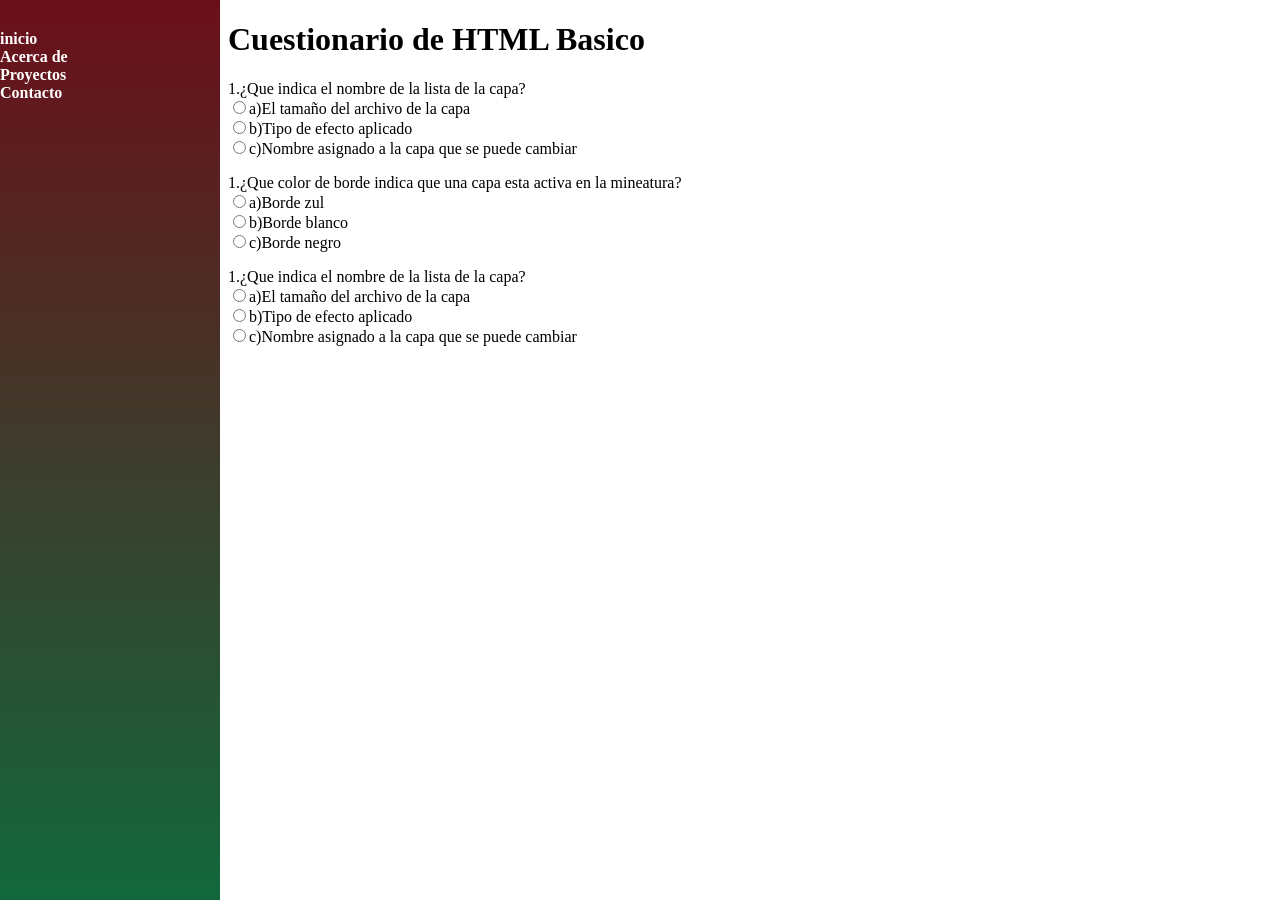
<file: cuestionario.html>
<!DOCTYPE html>
<html>
<head>
	<meta charset="utf-8">
	<meta name="viewport" content="width=device-width, initial-scale=1">
	<title>Cuestionario</title>
</head>
<!--Nav izquierdo-->
<nav>
	<ul> 
		<li><a href="inicio.html">inicio</a></li>
		<li><a href="#">Acerca de</a></li>
		<li><a href="#">Proyectos</a>
		<ul>
		<li><a href="#">Calificaciones</a></li>
		<li><a href="#">Directorio</a></li>
		<li><a href="#">Reforestación</a></li>
		<li><a href="cuestionario.html">Cuestionario</a></li>
		</ul></li>
		<li><a href="contacto.html">Contacto</a></li>
	</ul>
</nav>
<div class="contenido">
	<title>Mi portafolio 603A</title>
	<style type="text/css"></style>
	<link rel="stylesheet" type= "text/css" href="estilos.css"> 
</head>

<body>
<h1>Cuestionario de HTML Basico</h1>
<form action="#"method="post">
	<!pregunta 1-->
		<p> 1.¿Que indica el nombre de la lista de la capa?</br>
			<input type="radio" name="p1"value="a">a)El tamaño del archivo de la capa</br>
			<input type="radio" name="p1"value="b">b)Tipo de efecto aplicado</br>
			<input type="radio" name="p1"value="c">c)Nombre asignado a la capa que se puede cambiar</br>
    <!pregunta 2-->
		<p> 1.¿Que color de borde indica que una capa esta activa en la mineatura?</br>
			<input type="radio" name="p1"value="a">a)Borde zul</br>
			<input type="radio" name="p1"value="b">b)Borde blanco</br>
			<input type="radio" name="p1"value="c">c)Borde negro</br>
	<!pregunta 3-->
		<p> 1.¿Que indica el nombre de la lista de la capa?</br>
			<input type="radio" name="p1"value="a">a)El tamaño del archivo de la capa</br>
			<input type="radio" name="p1"value="b">b)Tipo de efecto aplicado</br>
			<input type="radio" name="p1"value="c">c)Nombre asignado a la capa que se puede cambiar</br>		

</body>
</html>
</file>
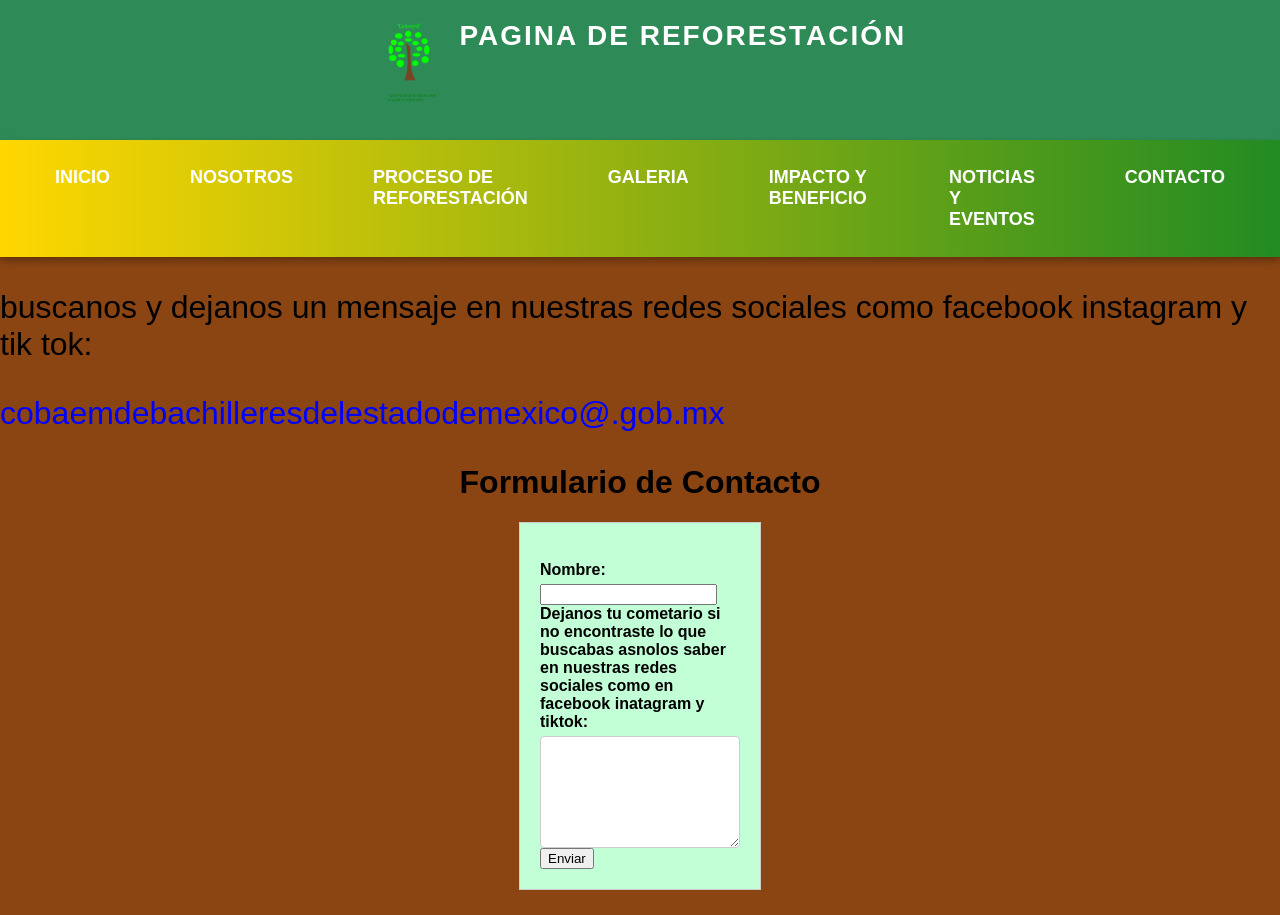
<file: reforestacion/contacto.html>
<html>
<head>
	<meta charset="utf-8">
	<meta name="viewport" content="width=device-width, initial-scale=1">
	<link rel="stylesheet" type= "text/css" href="estilos2.css"> 
	<title>Eco Book</title>
	<style>
		p{
			font-size: 2em;
			color: black;
		}
	</style>
</head>
<body>
<header>
		<img src="img/logo.png" alt="pagina de Reforestación">
		<span> Pagina de reforestación </span>
	</header>

	 
<!-- Barra de navegacion -->
<nav>
	<ul>
		<li><a href="pagina de inicio.html">Inicio</a></li>
		<li><a href="nosotros.html">Nosotros</a></li>
		<li><a href="procesodereforestacion.html">Proceso de reforestación</a> </li>
		<li><a href="galeria.html">Galeria</a></li>
		<li><a href="impactosybeneficios.html">Impacto y Beneficio</a></li>
		<li><a href="noticiasyeventos.html">Noticias y Eventos</a></li>
		<li><a href="inicio.html">Contacto</a></li>


</ul>
</nav>
  
    <p style="color: black;"style="font-size: 30px;"> buscanos y dejanos un mensaje en nuestras redes sociales como facebook instagram y tik tok:</p> 
    <p style="color: blue;"style="font-size: 30px;"> cobaemdebachilleresdelestadodemexico@.gob.mx</p> 

<title>Mi portafolio 603A</title>
	<style type="text/css"></style>
	<link rel="stylesheet" type= "text/css" href="estilos.css"> 
</head>
<h1>
    Formulario de Contacto
  </h1>
  <form action="#" method="post">
  	<br>
    <label for="Nombre">Nombre:</label>
    <input type="Nombre" id="Nombre" name="Nombre" required>
  	<br>
    <label for="Mensaje"> Dejanos tu cometario si no encontraste lo que buscabas asnolos saber en nuestras redes sociales como en facebook inatagram y tiktok:</label>
    <textarea id="Mensaje" name="Mensaje" rows="5" required></textarea>
    <button type="Submit">Enviar</button>
  </form>

</body>
</html>
</body>
</html>
</file>
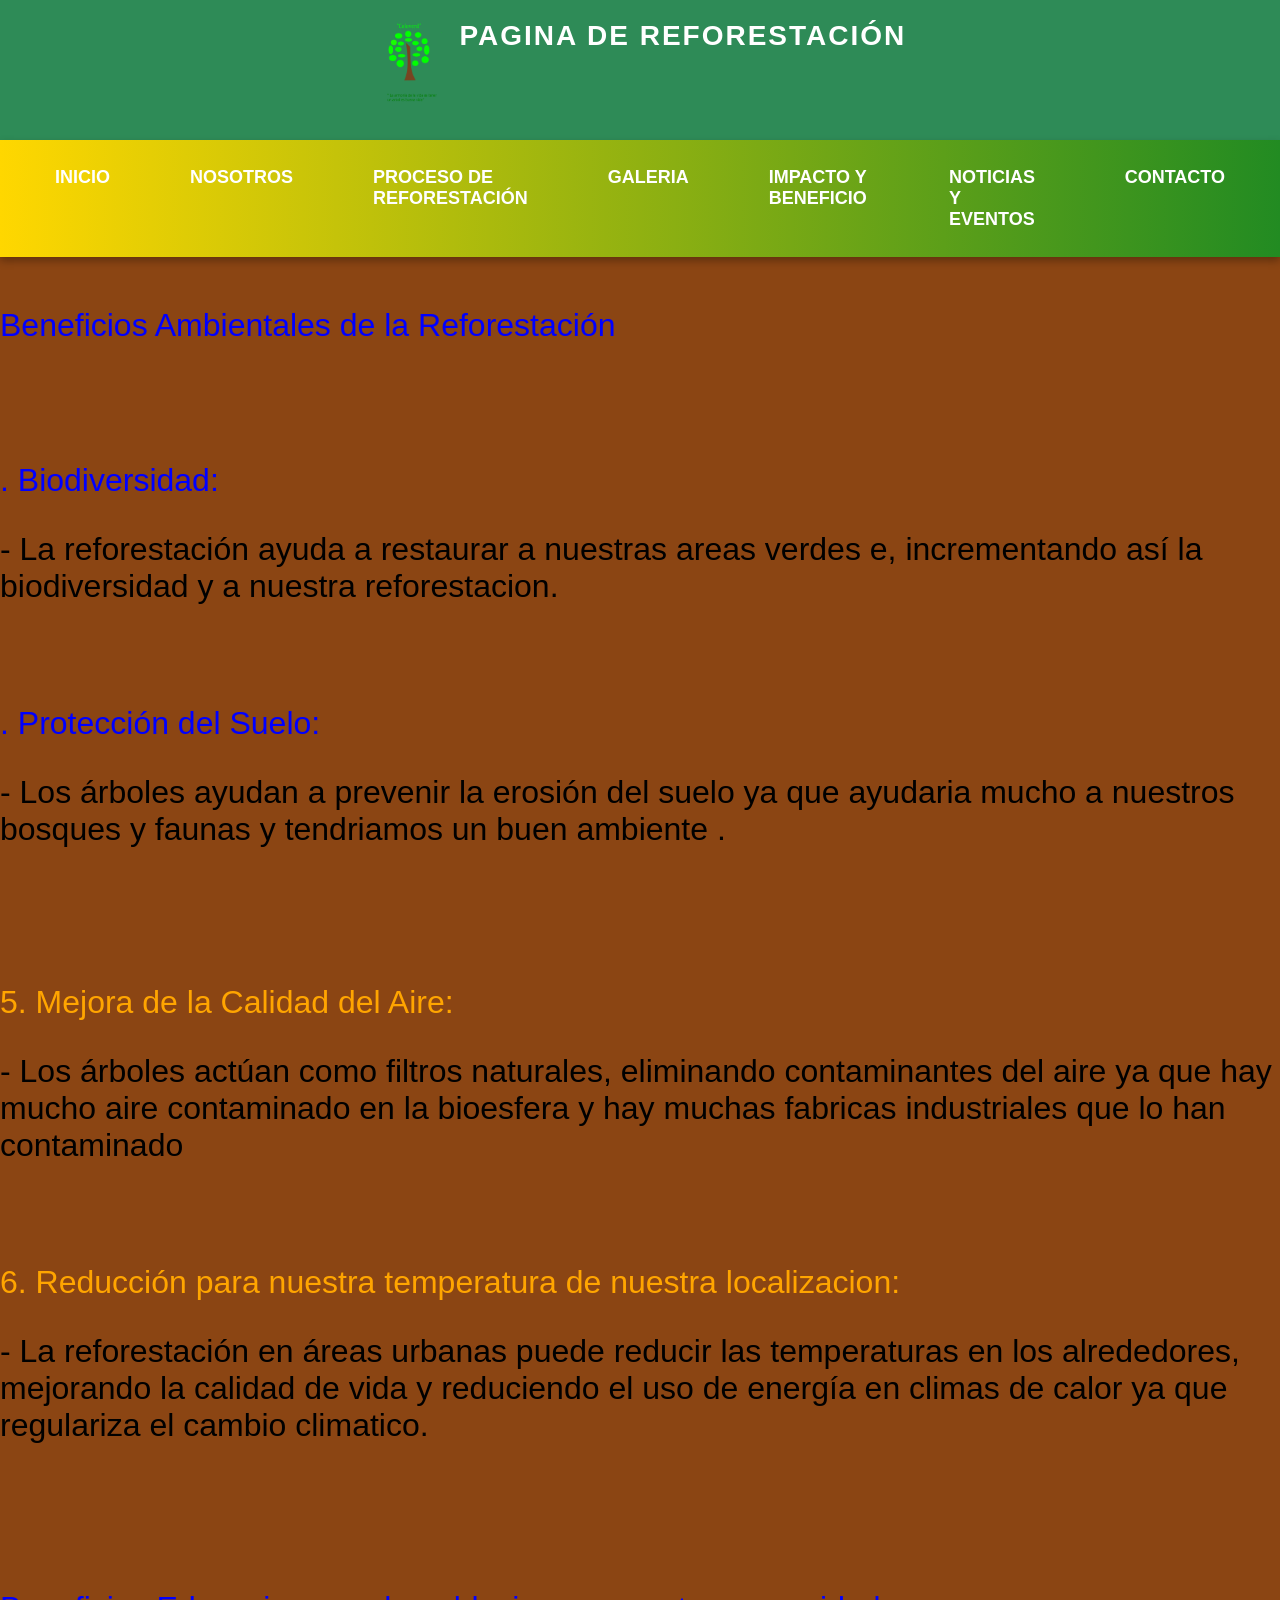
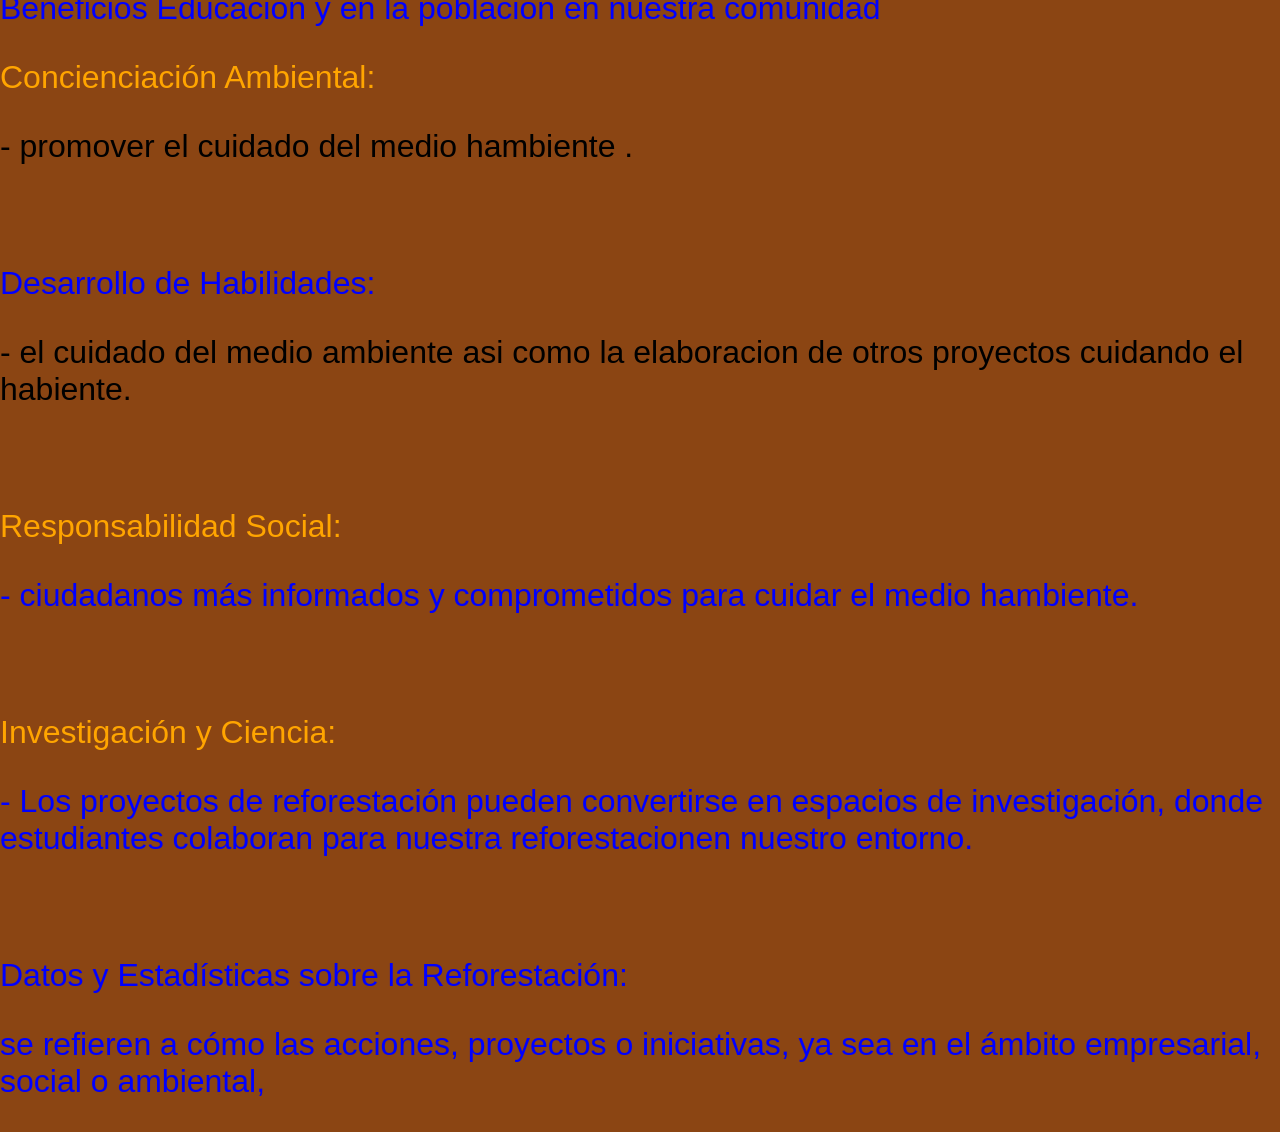
<file: reforestacion/impactosybeneficios.html>
<html>
<head>
	<meta charset="utf-8">
	<meta name="viewport" content="width=device-width, initial-scale=1">
	<link rel="stylesheet" type= "text/css" href="estilos.css"> 
	<title>Eco Book</title>
	<style>
		p{
			font-size: 2em;
			color: black;
		}
	</style>
	
</head>
<body>
<header>
		<img src="img/logo.png" alt="pagina de Reforestación">
		<span> Pagina de reforestación </span>
	</header>
	

<!-- Barra de navegacion -->
<nav>
	<ul>
	   <li><a href="pagina de inicio.html">Inicio</a></li>
		<li><a href="nosotros.html">Nosotros</a></li>
		<li><a href="procesodereforestacion.html">Proceso de reforestación</a> </li>
		<li><a href="galeria.html">Galeria</a></li>
		<li><a href="inicio.html">Impacto y Beneficio</a></li>
		<li><a href="noticiasyeventos.html">Noticias y Eventos</a></li>
		<li><a href="contacto.html">Contacto</a></li>

</ul>
</nav>
 <br>
 <p style="color: blue;"style="font-size: 40px;">Beneficios Ambientales de la Reforestación</p>
<br>

<br>
<br>
 <p style="color: blue;"style="font-size: 40px;">. Biodiversidad:</p>
    <p style="color: black;"style="font-size: 40px;"> - La reforestación ayuda a restaurar a nuestras areas verdes e, incrementando así la biodiversidad y a nuestra reforestacion. </p>
<br>
<br>
 <p style="color: blue;"style="font-size: 40px;">. Protección del Suelo:</p>
    <p style="color: black;"style="font-size: 40px;"> - Los árboles ayudan a prevenir la erosión del suelo ya que ayudaria mucho a nuestros bosques y faunas y tendriamos un buen ambiente  .</p>
<br>
<br>

<br>
<br>
 <p style="color: orange;"style="font-size: 40px;">5. Mejora de la Calidad del Aire:</p>
    <p style="color: black;"style="font-size: 40px;"> - Los árboles actúan como filtros naturales, eliminando contaminantes del aire ya que hay mucho aire contaminado en la bioesfera y hay muchas fabricas industriales que lo han contaminado </p>
<br>
<br>
 <p style="color: orange;"style="font-size: 40px;">6. Reducción para nuestra temperatura de nuestra localizacion:</p>
    <p style="color: black;"style="font-size: 40px;"> - La reforestación en áreas urbanas puede reducir las temperaturas en los alrededores, mejorando la calidad de vida y reduciendo el uso de energía en climas de calor ya que regulariza el cambio climatico.</p>
<br>
<p style="font-size: 30px;"Este texto es mas grande>
  
<br>
<p style="color: blue;"style="font-size: 40px;">Beneficios Educacion y en la poblacion en nuestra comunidad</p>
 <p style="color: orange;"style="font-size: 40px;">Concienciación Ambiental:</p>
    <p style="color: black;"style="font-size: 40px;"> - promover el cuidado del medio hambiente .</p>
   <br>
   <br>
 <p style="color: blue;"style="font-size: 40px;">Desarrollo de Habilidades:</p>
    <p style="color: black;"style="font-size: 40px;"> - el cuidado del medio ambiente asi como la elaboracion de otros proyectos cuidando el habiente.</p>
<br>
<br>
 <p style="color: orange;"style="font-size: 40px;">Responsabilidad Social:</p>
    <p style="color: blue;"style="font-size: 40px;"> - ciudadanos más informados y comprometidos para cuidar el medio hambiente.</p>
<br>
<br>
 <p style="color: orange;"style="font-size: 40px;">Investigación y Ciencia:</p>
    <p style="color: blue;"style="font-size: 40px;"> - Los proyectos de reforestación pueden convertirse en espacios de investigación, donde estudiantes  colaboran para nuestra reforestacionen  nuestro entorno.</p>
<br>
<br>
 <p style="color: blue;"style="font-size: 40px;">Datos y Estadísticas sobre la Reforestación:</p>
 <p style="color: blue;"style="font-size: 40px;"> se refieren a cómo las acciones, proyectos o iniciativas, ya sea en el ámbito empresarial, social o ambiental, </p>

<p style="font-size: 30px;"Este texto es mas grande>


</body>
</html>
</file>
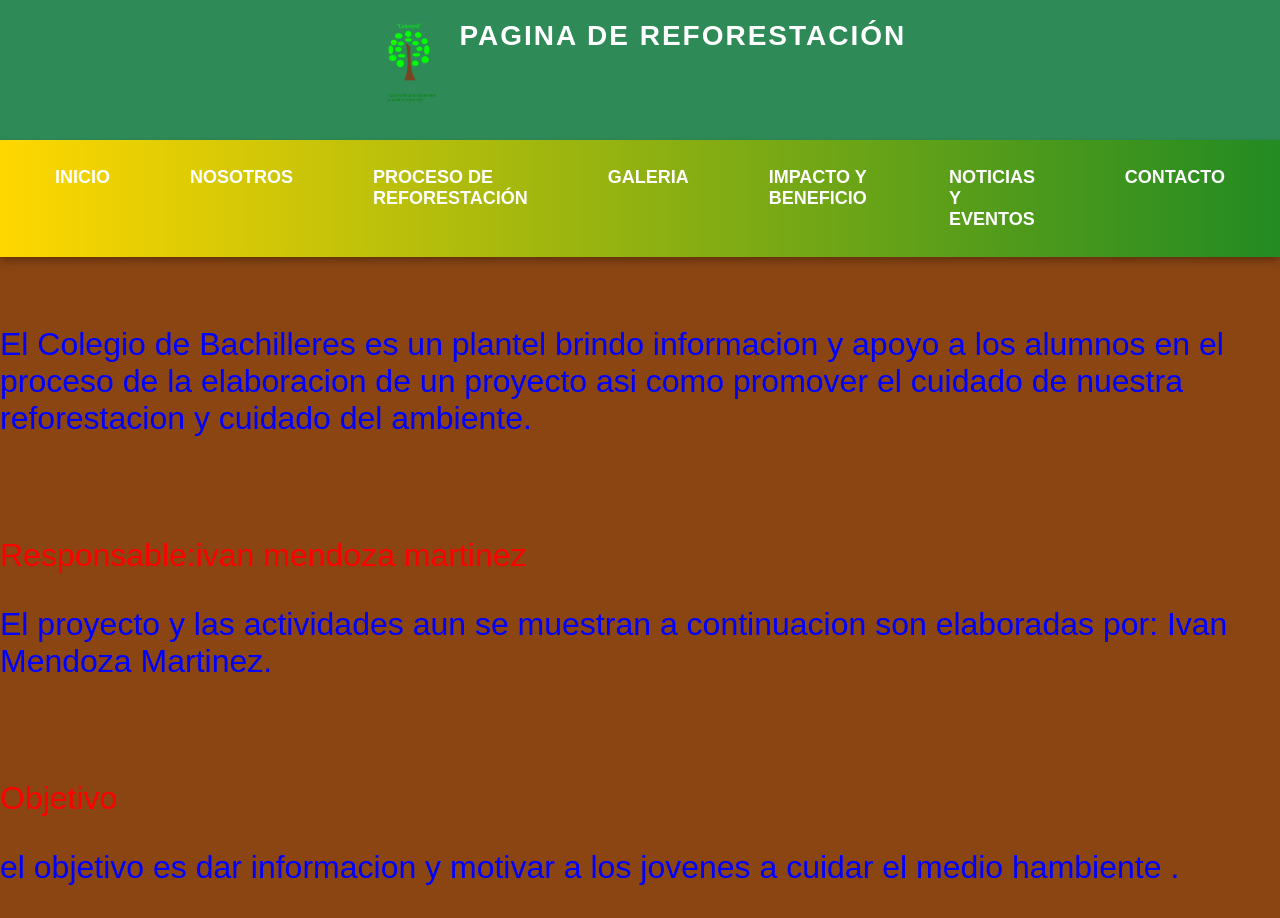
<file: reforestacion/nosotros.html>
<html>
<head>
	<meta charset="utf-8">
	<meta name="viewport" content="width=device-width, initial-scale=1">
	<link rel="stylesheet" type= "text/css" href="estilos.css"> 
	<title>Eco Book</title>
	<style>
		p{
			font-size: 2em;
			color: black;
		}
	</style>
	
</head>
<body>
<header>
		<img src="img/logo.png" alt="pagina de Reforestación">
		<span> Pagina de reforestación </span>
	</header>
	

<!-- Barra de navegacion -->
<nav>
	<ul>
		<li><a href="pagina de inicio.html">Inicio</a></li>
		<li><a href="inicio.html">Nosotros</a></li>
		<li><a href="procesodereforestacion.html">Proceso de reforestación</a> </li>
		<li><a href="galeria.html">Galeria</a></li>
		<li><a href="impactosybeneficios.html">Impacto y Beneficio</a></li>
		<li><a href="noticiasyeventos.html">Noticias y Eventos</a></li>
		<li><a href="contacto.html">Contacto</a></li>

</ul>
</nav>

<p style="color: blue;"style="font-size: 40px;"> 
	<br>
	El Colegio de Bachilleres es un plantel brindo informacion y apoyo a los alumnos en el proceso de la elaboracion de un proyecto asi como promover el cuidado de nuestra reforestacion y cuidado del ambiente.</p>
	<br>
	<br>
<p style="color: red;"style="font-size: 40px;">Responsable:ivan mendoza martinez</p>
	<p style="color: blue;"style="font-size: 40px;"> El proyecto y las actividades aun se muestran a continuacion son elaboradas por: Ivan Mendoza Martinez.</p>
	<br>
	<br>
<p style="color: red;"style="font-size: 40px;"> Objetivo</p>
	<p style="color: blue;"style="font-size: 40px;"> el objetivo es dar informacion y motivar a los jovenes a cuidar el medio hambiente  .</p>

<p style="font-size: 30px;"Este texto es mas grande>
  

  

	</body>
</html>
</file>
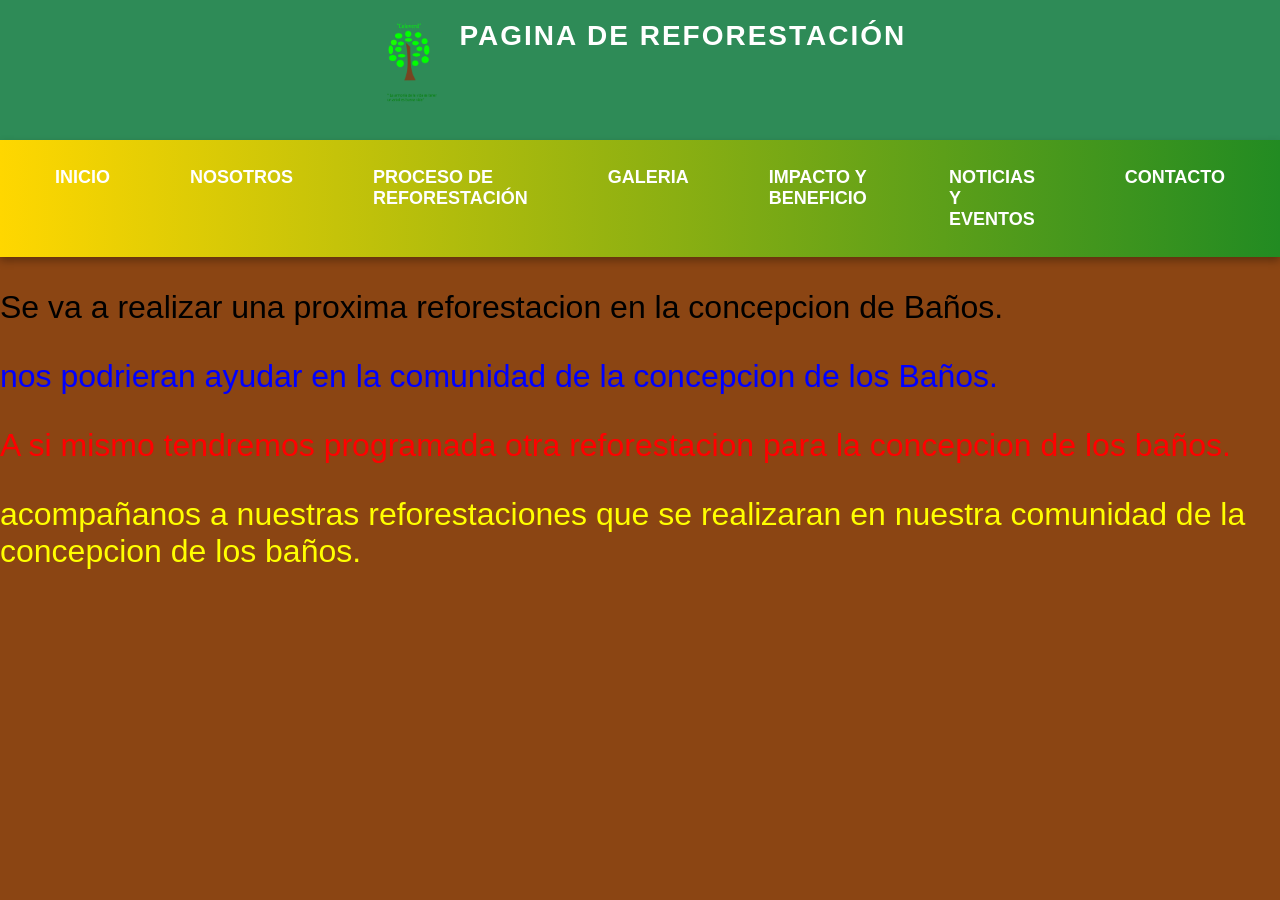
<file: reforestacion/noticiasyeventos.html>
<html>
<head>
	<meta charset="utf-8">
	<meta name="viewport" content="width=device-width, initial-scale=1">
	<link rel="stylesheet" type= "text/css" href="estilos.css"> 
	<title>Eco Book</title>
	<style>
		p{
			font-size: 2em;
			color: black;
		}
	</style>
	
</head>
<body>
<header>
		<img src="img/logo.png" alt="pagina de Reforestación">
		<span> Pagina de reforestación </span>
	</header>
	

<!-- Barra de navegacion -->
<nav>
	<ul>
		<li><a href="pagina de inicio.html">Inicio</a></li>
		<li><a href="nosotros.html">Nosotros</a></li>
		<li><a href="procesodereforestacion.html">Proceso de reforestación</a> </li>
		<li><a href="galeria.html">Galeria</a></li>
		<li><a href="impactosybeneficios.html">Impacto y Beneficio</a></li>
		<li><a href="inicio.html">Noticias y Eventos</a></li>
		<li><a href="contacto.html">Contacto</a></li>


</ul>
</nav>

 <p style="color: black;"style="font-size: 40px;"> 
 	Se va a realizar una  proxima reforestacion  en la concepcion de Baños.</p>

 <p style="color: blue;"style="font-size: 40px;"> 
 	nos podrieran ayudar en la comunidad de la concepcion  de los Baños.</p>

 <p style="color: red;"style="font-size: 40px;"> 
    A si mismo tendremos programada otra reforestacion para la concepcion de los baños.</p>

<p style="color: yellow;"style="font-size: 40px;"> 
    acompañanos a nuestras reforestaciones que se realizaran  en nuestra comunidad de la concepcion de los baños.

<p style="font-size: 30px;"Este texto es mas grande>
 



</body>
</html>
</file>
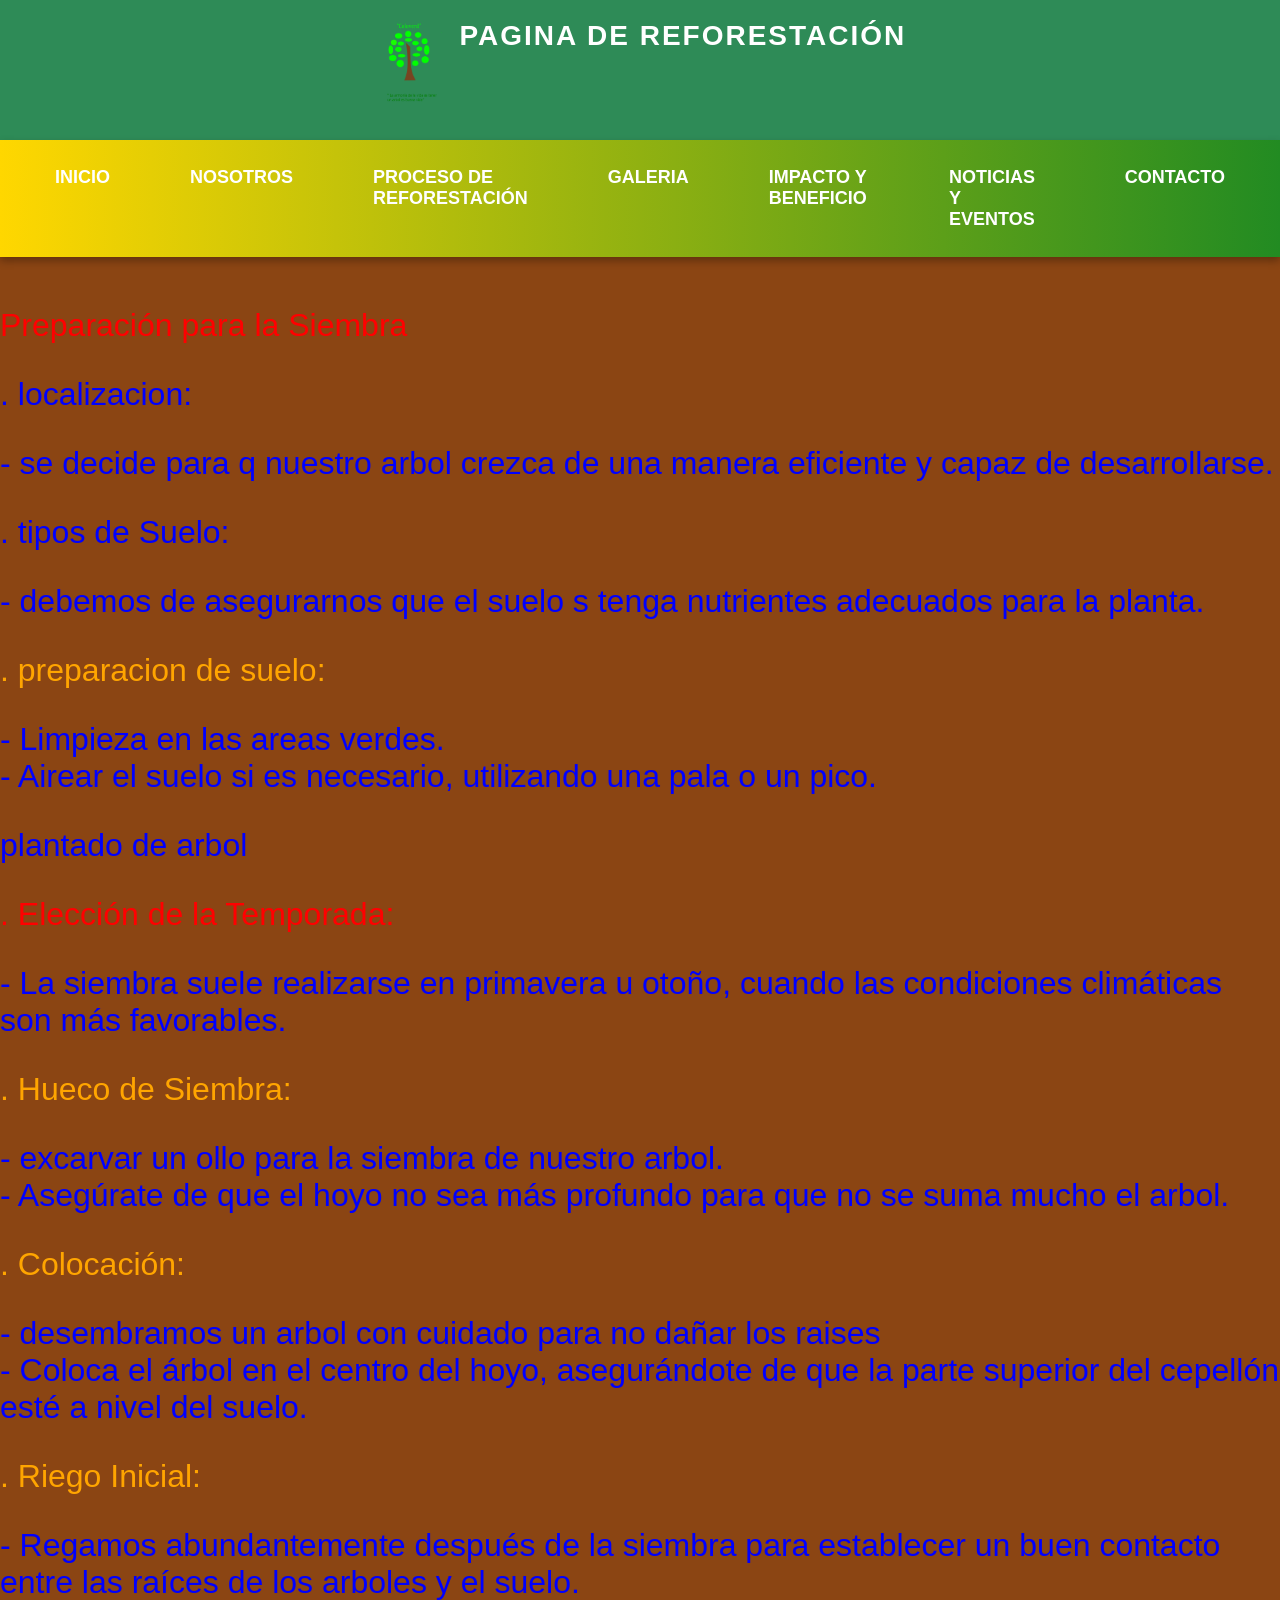
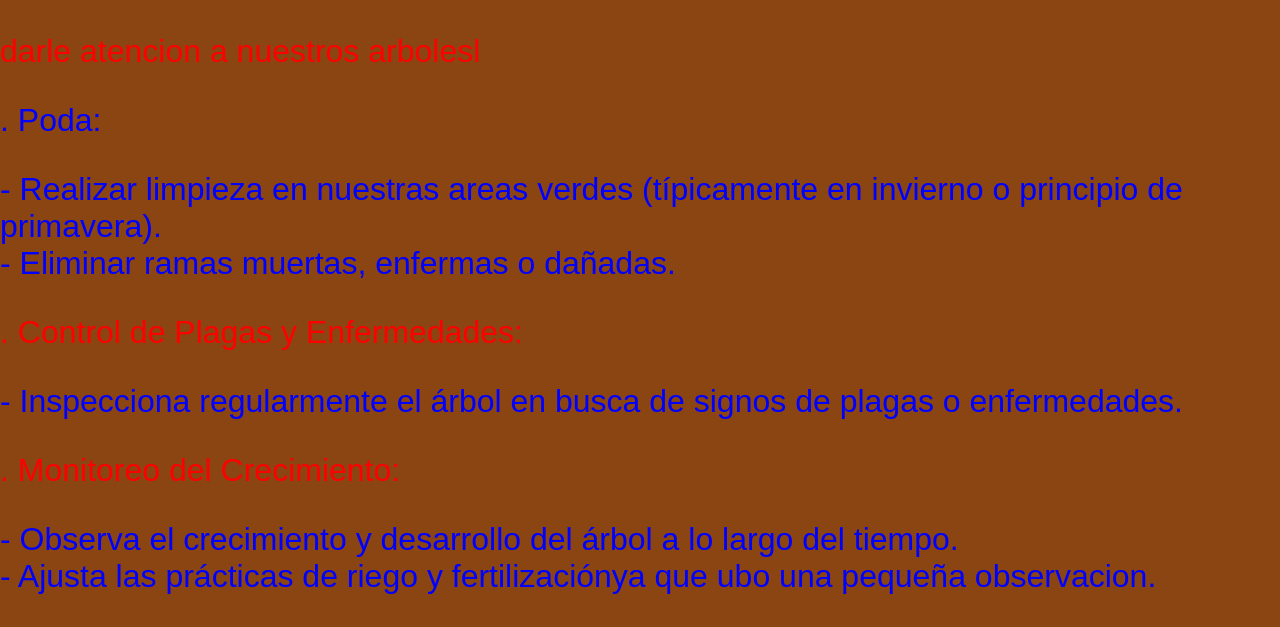
<file: reforestacion/procesodereforestacion.html>
<html>
<head>
	<meta charset="utf-8">
	<meta name="viewport" content="width=device-width, initial-scale=1">
	<link rel="stylesheet" type= "text/css" href="estilos.css"> 
	<title>Eco Book</title>
	<style>
		p{
			font-size: 2em;
			color: black;
		}
	</style>
	
</head>
<body>
<header>
		<img src="img/logo.png" alt="pagina de Reforestación">
		<span> Pagina de reforestación </span>
	</header>
	

<!-- Barra de navegacion -->
<nav>
	<ul>
		<li><a href="pagina de inicio.html">Inicio</a></li>
		<li><a href="Nosotros.html">Nosotros</a></li>
		<li><a href="inicio.html">Proceso de reforestación</a> </li>
		<li><a href="galeria.html">Galeria</a></li>
		<li><a href="impactosybeneficios.html">Impacto y Beneficio</a></li>
		<li><a href="noticiasyeventos.html">Noticias y Eventos</a></li>
		<li><a href="contacto.html">Contacto</a></li>

</ul>
</nav>
<br>
 
 <p style="color: red;"style="font-size: 40px;">Preparación para la Siembra</p>


<p style="color: blue;"style="font-size: 40px;"> . localizacion:</p>
   <p style="color: blue;"style="font-size: 40px;">- se decide para q nuestro arbol crezca de una manera eficiente y capaz de desarrollarse.</p>

<p style="color: blue;"style="font-size: 40px;"> . tipos de Suelo:</p>
   <p style="color: blue;"style="font-size: 40px;">- debemos de asegurarnos que el suelo s tenga nutrientes adecuados para la planta.</p>

<p style="color: orange;"style="font-size: 40px;"> . preparacion de suelo:</p>
   <p style="color: blue;"style="font-size: 40px;">- Limpieza en las areas verdes.
   <br>- Airear el suelo si es necesario, utilizando una pala o un pico.</p>

<p style="color: blue;"style="font-size: 40px;">plantado de arbol</p>

<p style="color: red;"style="font-size: 40px;"> . Elección de la Temporada:</p>
   <p style="color:blue;"style="font-size: 40px;">- La siembra suele realizarse en primavera u otoño, cuando las condiciones climáticas son más favorables.</p>

<p style="color: orange;"style="font-size: 40px;"> . Hueco de Siembra:</p>
   <p style="color: blue;"style="font-size: 40px;">- excarvar un ollo para  la siembra de nuestro arbol.
   <br>- Asegúrate de que el hoyo no sea más profundo para que no se suma mucho el arbol.</p>

<p style="color: orange;"style="font-size: 40px;"> . Colocación:</p>
   <p style="color: blue;"style="font-size: 40px;">- desembramos un arbol   con cuidado para no  dañar los raises
   <br>- Coloca el árbol en el centro del hoyo, asegurándote de que la parte superior del cepellón esté a nivel del suelo.</p>

<p style="color: orange;"style="font-size: 40px;"> . Riego Inicial:</p>
   <p style="color: blue;"style="font-size: 40px;">- Regamos abundantemente después de la siembra para establecer un buen contacto entre las raíces de los arboles y el suelo.</p>

<p style="color: red;"style="font-size: 40px;">darle atencion a nuestros arbolesl</p>


<p style="color: blue;"style="font-size: 40px;"> . Poda:</p>
   <p style="color: blue;"style="font-size: 40px;">- Realizar limpieza en nuestras areas verdes (típicamente en invierno o principio de primavera).
   <br>- Eliminar ramas muertas, enfermas o dañadas.</p>

<p style="color: red;"style="font-size: 40px;"> . Control de Plagas y Enfermedades:</p>
   <p style="color: blue;"style="font-size: 40px;">- Inspecciona regularmente el árbol en busca de signos de plagas o enfermedades.</p>

<p style="color: red;"style="font-size: 40px;"> . Monitoreo del Crecimiento:</p>
   <p style="color: blue;"style="font-size: 40px;">- Observa el crecimiento y desarrollo del árbol a lo largo del tiempo.
   <br>- Ajusta las prácticas de riego y fertilizaciónya que ubo una pequeña observacion.</p>


	</body>
</html>
</file>
<file: estilos.css>
<style>
    body{
     	margin: 0;
   	    font-family:´segoe UI´, sans-serif;
    	display: flex;
    }

    /*NAV(izquierda)*/
    nav{
    	width: 220px;
    	min-height: 100vh;
    	background: linear-gradient(to bottom,#6b0f1a,#0f6b3e);
    	color: white;
    	padding-top: 30px;
    	position: fixed;
    	left: 0;
    	top: 0;
    }

    nav ul {
    	list-style: none;
    	padding: 0;
    	margin: 0;
    }

    nav ul li {
    	position: relative;
    }

    nav ul li a {
    	display: block;
    	padding: 15px 20 px;
    	color: white;
    	text-decoration: none;
    	font-weight: bold;
    	transition: background 0.3s;
    }

    nav ul li a:hover {
    	background-color: rgba(255, 255, 255, 0.1);
    }

    /*Submenu*/
    nav ul li ul {
    	display: none;
    	background-color: #174f36;
    }

    nav ul li:hover ul{
    	display: block;
    }

    nav ul li ul li a {
    	padding-left: 30px;
    	font-weight: normal;
    }

    /*CONTENIDO*/
    .contenido{
    	margin-left: 220px;
    	width: calc(100% - 220px);
    }

    header {
    	background: linear-gradient(to right, #6b0f1a, #0f6b3e);
    	color: white;
    	padding: 20px;
    	text-align: center;
    	display: flex;
    	align-items: center;
    	justify-content: center;
    	gap: 20px;
    	flex-wrap: wrap;
    }

    header img{
    	width: 100px;
    	height: 100px;
    	border-radius: 50%;
    	border: 3px solid white;
    	box-shadow: 0 0 10px rgba(0, 0, 0, 0.3);
    }

    header .titulo{
        text-align:left;
    }

    main {
    	display: flex;
    	flex-wrap: wrap;
    	padding: 20px;
    }

    article{
    	flex: 2;
    	background-color: white;
    	margin: 10px;
    	padding: 20px;
    	box-shadow: 0 0 10px rgba(0, 0, 0, 0.1);
    }

    section{
    	background-color: #fff;
    	padding: 15px;
    	margin-top: 20px;
    	border-left: 5px solid #6b0f1a;
    }

    aside{
        flex: 1;
        background-color: #eaeaea;
        margin: 10px;
        padding: 15px;
        box-shadow: 0 0 5px rgba(0, 0, 0, 0.1);
    }

    footer{
        background: linear-gradient(to right, #6b0f1a, #0f6b3e);
        color: white;
        text-align: center;
        padding: 20px 0;
        margin-top: 40px;
    }

    footer h3{
        margin: 0;
        font-size: 1.1em;
    }

    footer p{
        margin: 5px 0 0 0;
        font-size: 0,9em;
    }
</style>
</file>
<file: reforestacion/estilos2.css>
body {
    font-family: Arial, sans-serif;
    background-color: #D3EAFF;
    margin: 0;
    padding: 0;
}

.container {
    width: 80%;
    max-width: 400px;
    margin: 50px auto;
    padding: 20px;
    background: #FFEB12;
    box-shadow: 0 0 10px rgba(0, 0, 0, 0.1);
    border-radius: 8px;
}

h1 {
    text-align: center;
    color: #000000;
}

.form-group {
    margin-bottom: 15px;
}

label {
    display: block;
    margin-bottom: 5px;
    color: #000000;
}

input[type="text"],
input[type="email"],
textarea {
    width: 100%;
    padding: 10px;
    border: 1px solid #ccc;
    border-radius: 4px;
    font-size: 16px;
}

input[type="text"]:focus,
input[type="email"]:focus,
textarea:focus {
    border-color: #ffeb12;
    outline: none;
}

.btn {
    width: 100%;
    padding: 10px;
    background: #FFEB12;
    color: blue;
    border: none;
    border-radius: 4px;
    font-size: 16px;
    cursor: pointer;
}

.btn:hover {
    background: #ffeb12;
}
/* Estilos para el formulario */
form {
  background-color: #c3ffd6;
  color: #333;
  border: 1px solid #ccc;
  padding: 20px;
  width: 200px; /* Ajusta el ancho según tus necesidades */
  margin: 20px auto; /* Centra el formulario en la página */
}

/* Estilos para los inputs */
input[type="text"],
input[type="email"] {
  width: 100%;
  padding: 8px;
  margin-bottom: 15px; /* Espacio entre los inputs */
  box-sizing: border-box; /* Incluye el padding y el borde en el ancho total */
  border: 1px solid #ddd;
  border-radius: 4px;
}

/* Estilos para el botón */
input[type="submit"] {
  background-color: #c3fffe;
  color: white;
  padding: 10px 20px;
  border: none;
  cursor: pointer;
  border-radius: 4px;
}

input[type="submit"]:hover {
  background-color: #FFEB12;
}

/* Estilos para los labels */
label {
  display: block;
  margin-bottom: 5px;
  font-weight: bold;
}

fieldset {
  padding: 20px;
  border: none;
}

legend {
  font-weight: bold;
}
</file>
<file: reforestacion/estilos.css>
/*Estilos generales d la pagina*/
body{font-family:Arial, sans-serif;
margin:0;
padding:0;
background-color:#8b4513;
text-aling:center;
color:#0d47a1;
}

/*Estilos para la cabecera*/
header{
	background-color:#2e8b57;
    color:white;
    padding:20px; 
    font-size:28px;
    font-weight:bold;
    text-transform:uppercase;
    letter-spacing:2px;
    display:flex;
    aling-items:center;
    justify-content:center;
    gap:15px;
}
header img{
	height:100px;
}
header span{
	color black;
}
/*Estilos para la barra de navegacion*/

nav{
    background: linear-gradient(90deg, #FFD700, #228B22);
    padding: 15px;
    box-shadow: 0 4px 8px rgba(0, 0, 0, 0.3);
}
ul{
    list-style: none;
    margin: 0;
    padding: 0;
    display: flex;
    justify-content: center;
}
li{
    position: relative;
    margin: 0 15px;
}
a{
    text-decoration: none;
    color: white;
    padding: 12px 25px;
    display:block;
    font-size: 18px;
    font-weight: bold;
    text-transform: uppercase;
    transition: all 0.3s ease-in-out;
    border-radius: 8px;
}
a:hover{
    background-color: #87CEEB;
    color: #0d47a1;
    transform: scale(1.1);
}
.submenu{
    display: none;
    position: absolute;
    top: 100%;
    left: 0;
    background-color: #FF8C00;
    min-width: 180px;
    box-shadow: 0 4px 8px rgba(0, 0, 0, 0.3);
    border-radius: 8px;
    overflow: hidden;
}
.submenu a {
    padding: 12px;
    font-size: 16px;
    transition: all 0.3s ease-in-out;
    color: #0d47a1;
}
.submenu a:hover {
    background-color: #ffeb3b;
    color: #0d47a1;
}
li:hover .submenu{
    display: block;
}

/*Estilos para la seleccion de imagenes con cuadros de texto*/
.image-container {
    display: flex;
    justify-content: center;
    gap: 20px;
    margin: 20px;
}
.image-box{
    width: 45%;
    border-radius: 10px;
    box-shadow: 0 4px 8px rgba(0, 0, 0, 0.3);
    background-color: white;
    text-align: center;
    padding: 10px;
}
.image-box img {
    width: 100%;
    border-radius: 10px;
}
.text-box {
    margin-top: 10px;
    background-color: #6B8E23;
    padding: 10px;
    border-radius: 8px;
    font-size: 18px;
    color: #0d47a1;
    font-weight: bold;
}
</file>
